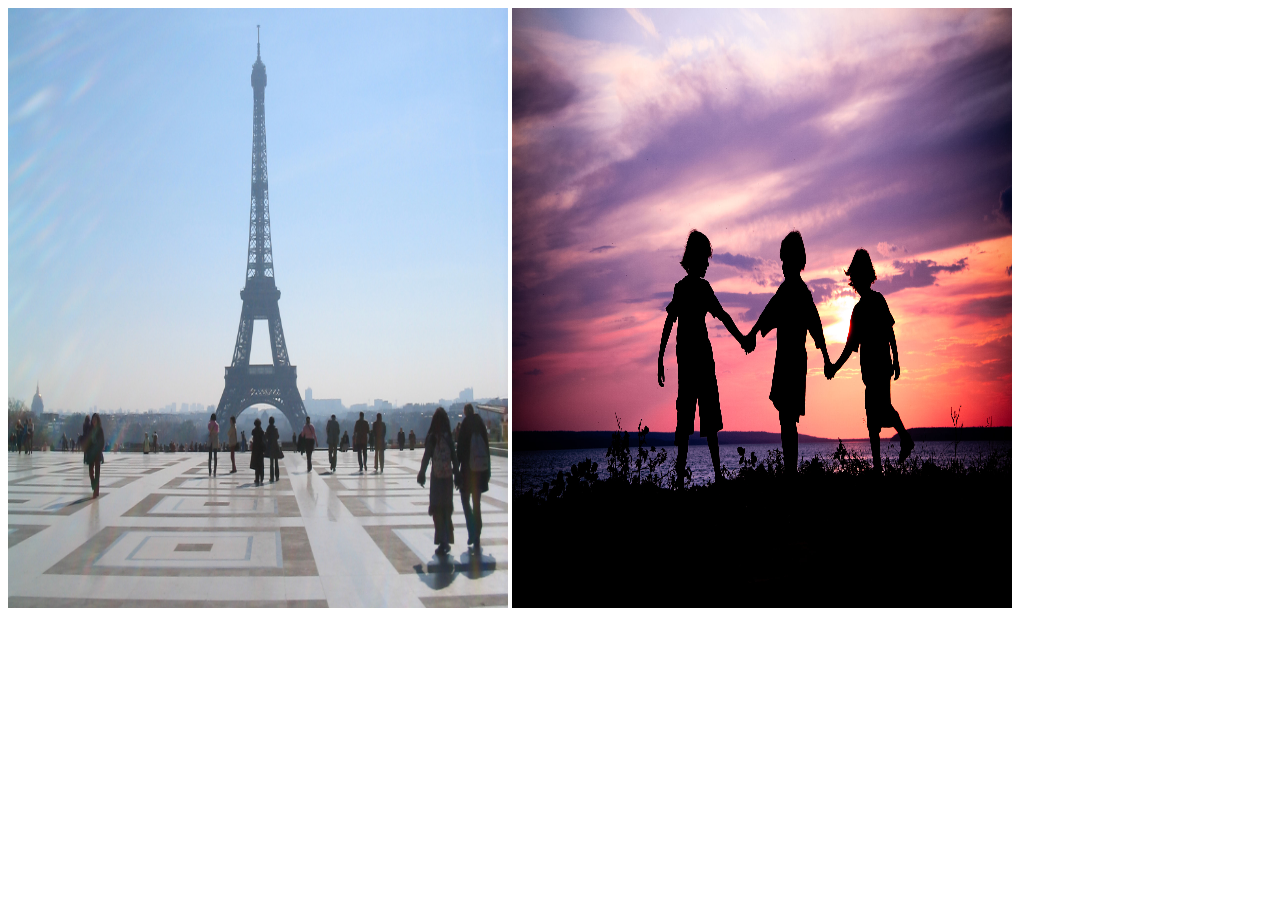
<file: scu/image.html>
<html>
<head>
	<title>Image</title>
</head>
<body>
	<img src="./traverse.jpg" alt="Santa Clara University" align="center" width="500" height="600">
	<img src="./brother.jpg" alt="Santa Clara University" align="center" width="500" height="600">
</body>
</html>
</file>
